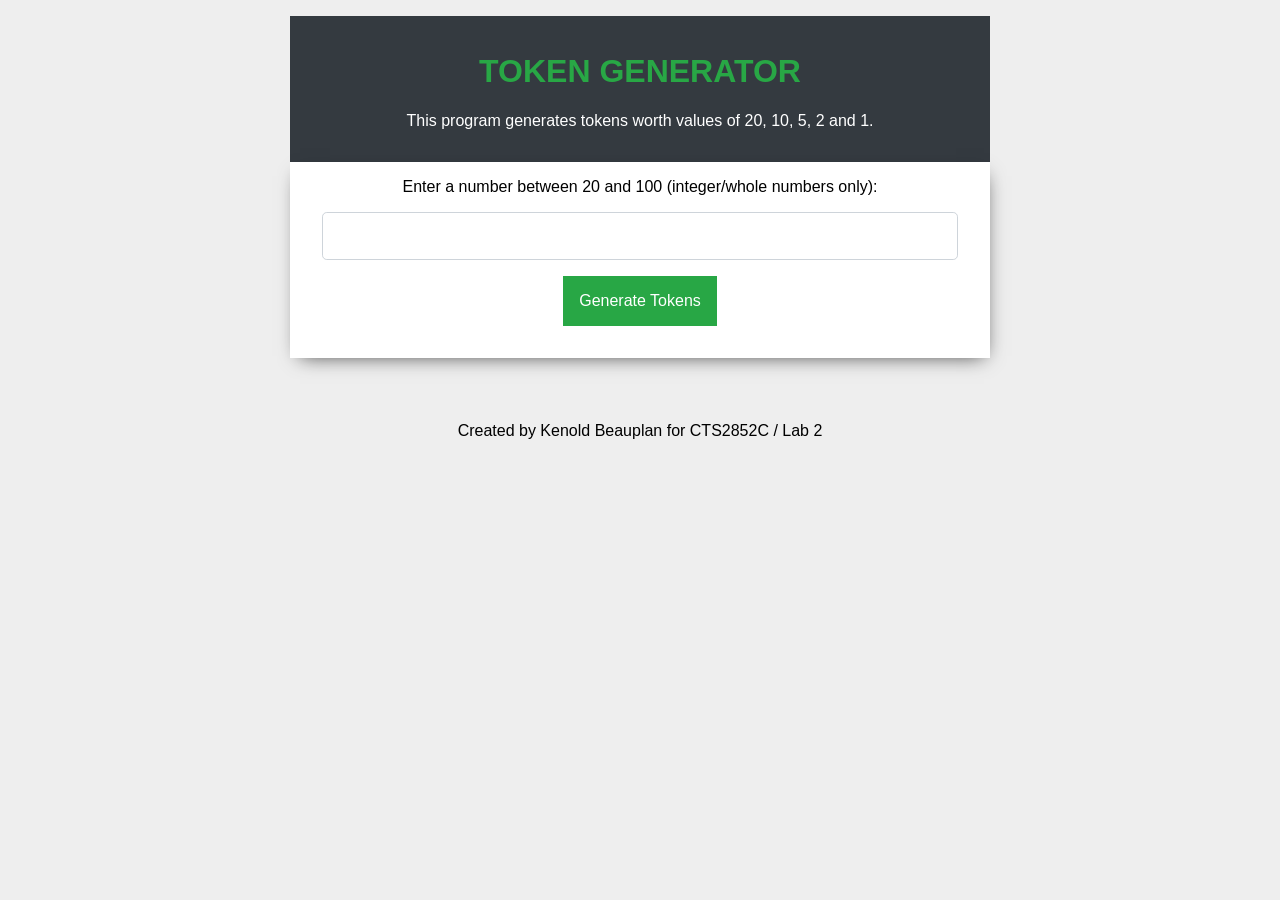
<file: index.html>
<html lang="en">

<head>
	<meta charset="UTF-8">
	<meta name="viewport" content="width=device-width, initial-scale=1.0">
	<meta http-equiv="X-UA-Compatible" content="ie=edge">
	<title>Tokens Generator - Kenold Beauplan Lab 2 / CTS2852C</title>
	<link rel="stylesheet" href="css/style.css">
</head>

<body>
	<header class="main-header">		
		<h1>Token Generator</h1>
		<p>This program generates tokens worth values of 20, 10, 5, 2 and 1.</p>		
	</header>
	<main class="main-content">

		<form name="formTokens" onsubmit="return false"> 
			<label for="numberInput">Enter a number between 20 and 100 (integer/whole numbers only): </label>
			<input type="text" name="numberInput" class="form-input">
			<button class="btn-generate" type="submit" onclick="generateTokens()">Generate Tokens</button>
		</form>				

		<!-- placeholder to display generated tokens list -->
		<ul id="tokensPlaceholder" class="token-list"></ul>
		
		<!-- placeholder to display errors -->		
		<div id="errorsPlaceholder"></div>
	
	</main>

	<footer class="main-footer">
		<p>Created by Kenold Beauplan for CTS2852C / Lab 2</p>
	</footer>

	<script src="js/token.js"></script>
</body>

</html>
</file>
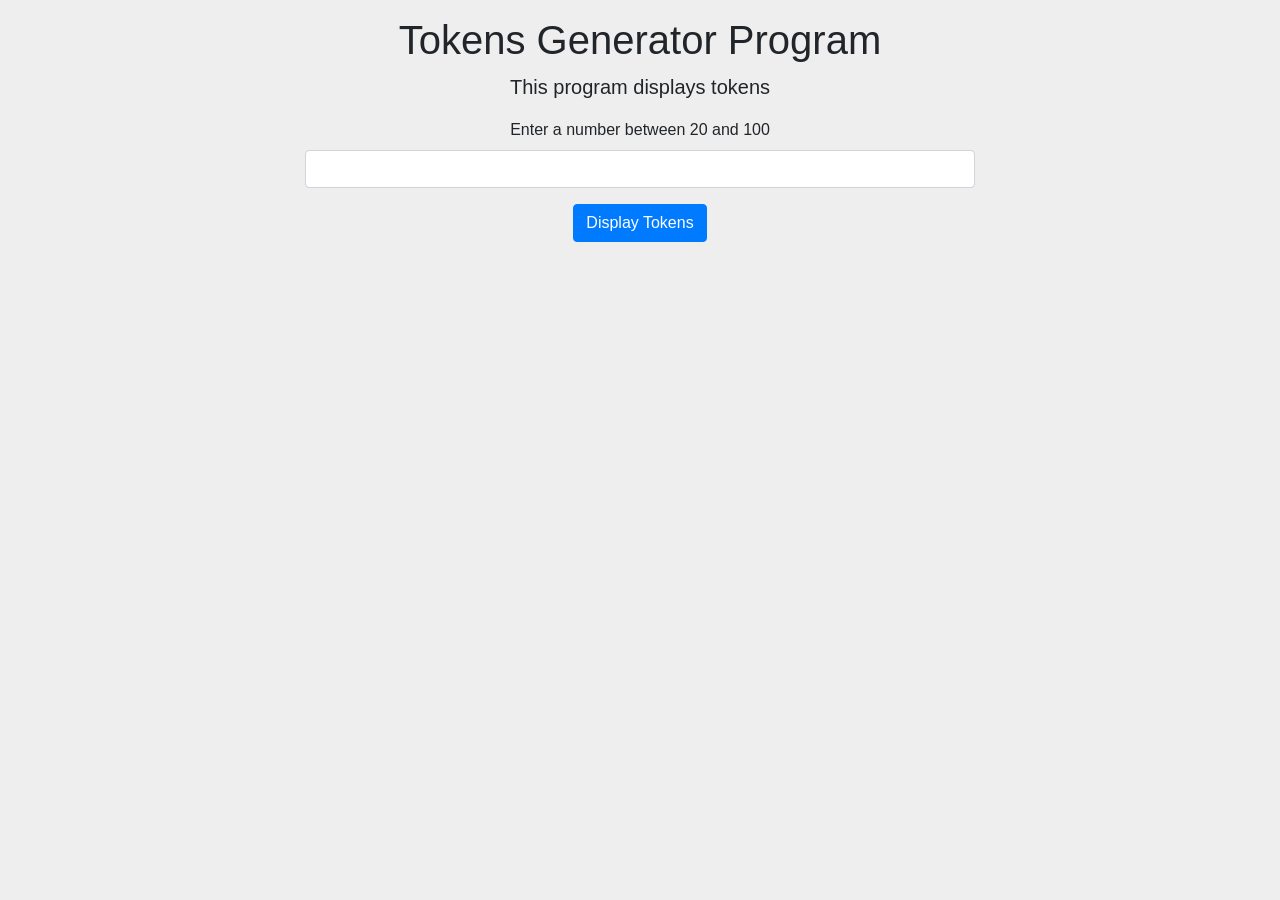
<file: tokens.html>
<html lang="en">

<head>
	<meta charset="UTF-8">
	<meta name="viewport" content="width=device-width, initial-scale=1.0">
	<meta http-equiv="X-UA-Compatible" content="ie=edge">
	<title>Tokens JS - Kenold Beauplan CTS2852C</title>
	<link rel="stylesheet" href="https://cdnjs.cloudflare.com/ajax/libs/twitter-bootstrap/4.1.2/css/bootstrap.min.css">
	<link rel="stylesheet" href="css/style.css">
</head>

<body>
	<div class="container">
		<h1>Tokens Generator Program</h1>
		<p class="lead">This program displays tokens</p>		
			<form name="formTokens" onsubmit="displayTokens()">
				<div class="form-group">
					<label for="numberInput">Enter a number between 20 and 100</label>
					<input type="text" name="numberInput" class="form-control">
				</div>
				<div class="form-group">
					<button class="btn btn-primary" type="submit">Display Tokens</button>
				</div>
			</form>			
	</div>	
	<script src="js/app.js"></script>
</body>

</html>
</file>
<file: css/style.css>
body {
    background-color: #eee;
    font-family: arial, Helvetica, sans-serif;
    font-size: 16px;
    margin-top: 1rem;
    margin-right: auto;
    margin-left: auto;
    max-width: 700px; 
    text-align: center; 
}

.primary-color {
    color: #28a745;
}

.error {
    color: red;
}

/* HEADER */
.main-header {
    background-color: #343a40;
    color: #fff;
    padding: 1rem 2rem;
}

.main-header h1 {
    color: #28a745;
    font-size: 2rem;
    text-transform: uppercase;
}

/* CONTENT */

.main-content {
    background-color: #fff;    
    padding: 1rem 2rem;
    box-shadow: 2px 6px 19px -8px rgba(0,0,0,0.75);
}

/* FORM */
.form-input {
    border: 1px solid #ced4da;
    display: block;
    margin-top: 1rem;
    padding: .5rem 1rem;
    font-size: 1.25rem;
    line-height: 1.5;
    border-radius: .3rem;
    width: 100%;
}

/* BUTTON */
.btn-generate {
    color: #fff;
    cursor: pointer;
    background-color: #28a745;
    border: 0;
    font-size: 1rem;
    margin-top: 1rem;
    padding: 1rem;
}

.btn-generate:hover {
    background-color: #218036;
}

.token-list li {
    list-style-type: none;
    padding-bottom: .5rem;
}

/* FOOTER */
.main-footer {
    margin-top: 4rem;
}
</file>
